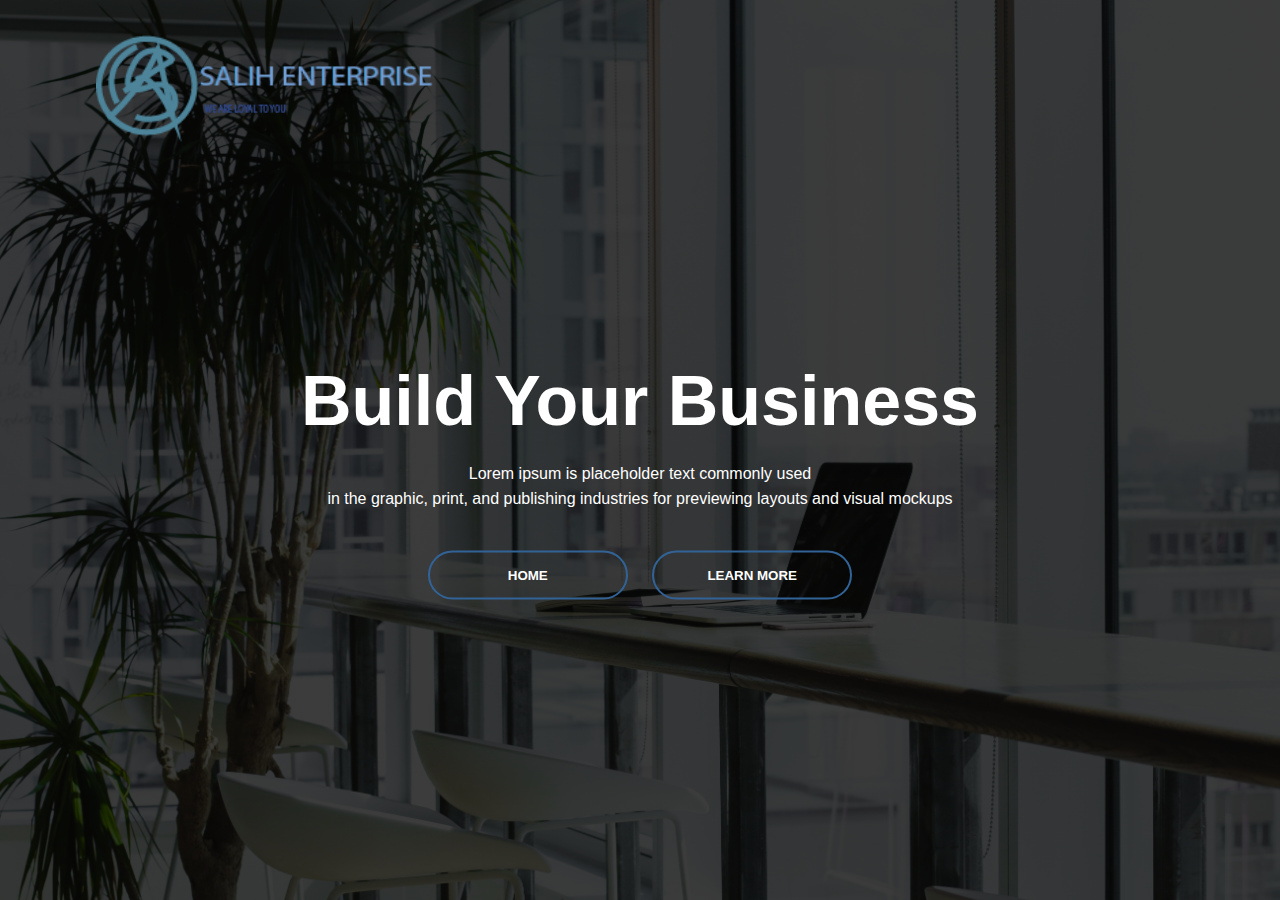
<file: index.html>
<html>
<head>
        <title>Salih Enterprise</title>
        <link rel="stylesheet" href="website3.css">
</head>
<body>
    <div class="banner">
        <div class="navbar">
        <img src="images1/logo1.png" class="logo">
        </div>
        <div class="content">
            <h1>Build Your Business</h1>
            <p>Lorem ipsum is placeholder text commonly used<br>in the graphic, print, and publishing industries for previewing layouts and visual mockups</p>
            <div>
                <button type="button"><span></span><a href="order1.html">Home</a></button>
                <button type="button"><span></span><a href="#">Learn More</a></button>
            </div>
        </div>
    </div>
    <!--Footer End-->
    <script src="js/smooth-scroll.js"></script>
    <script>
     var scroll = new SmoothScroll('a[href*="#"]');
   </script>

</body>
</html>
</file>
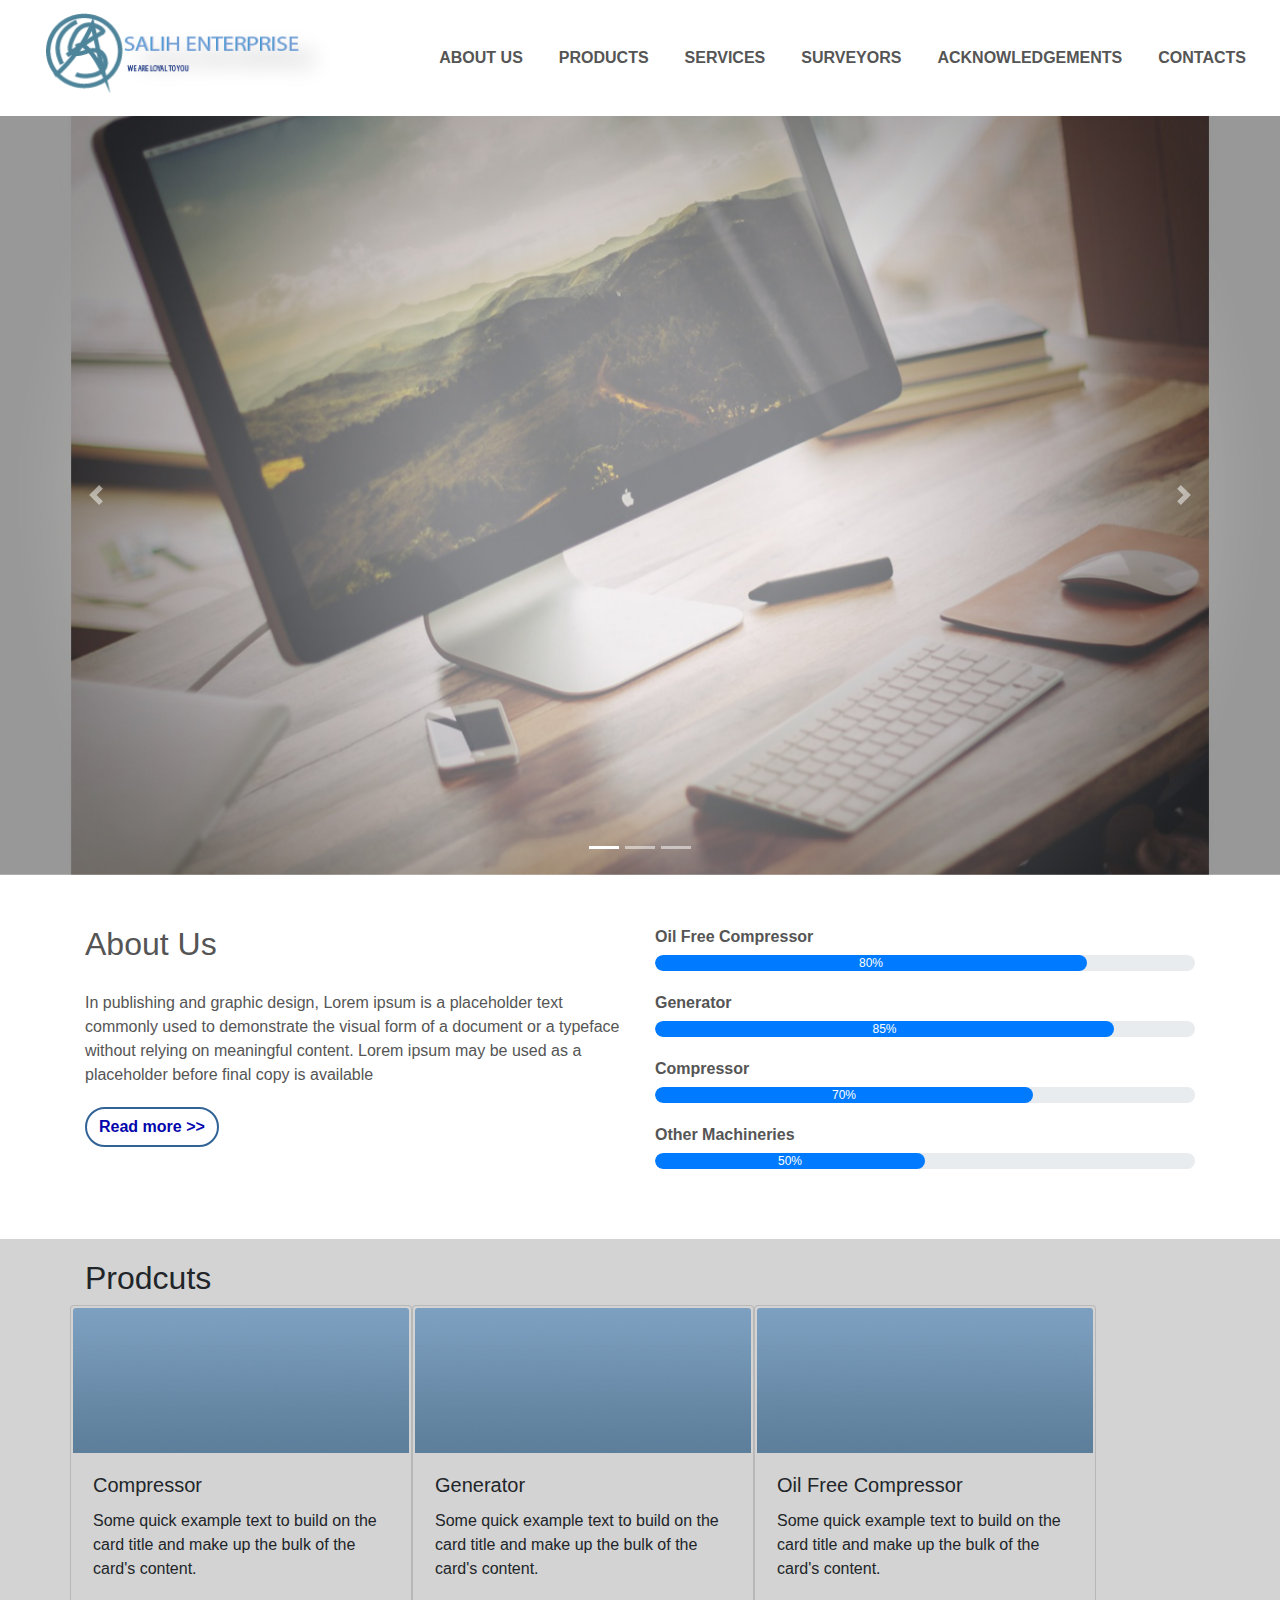
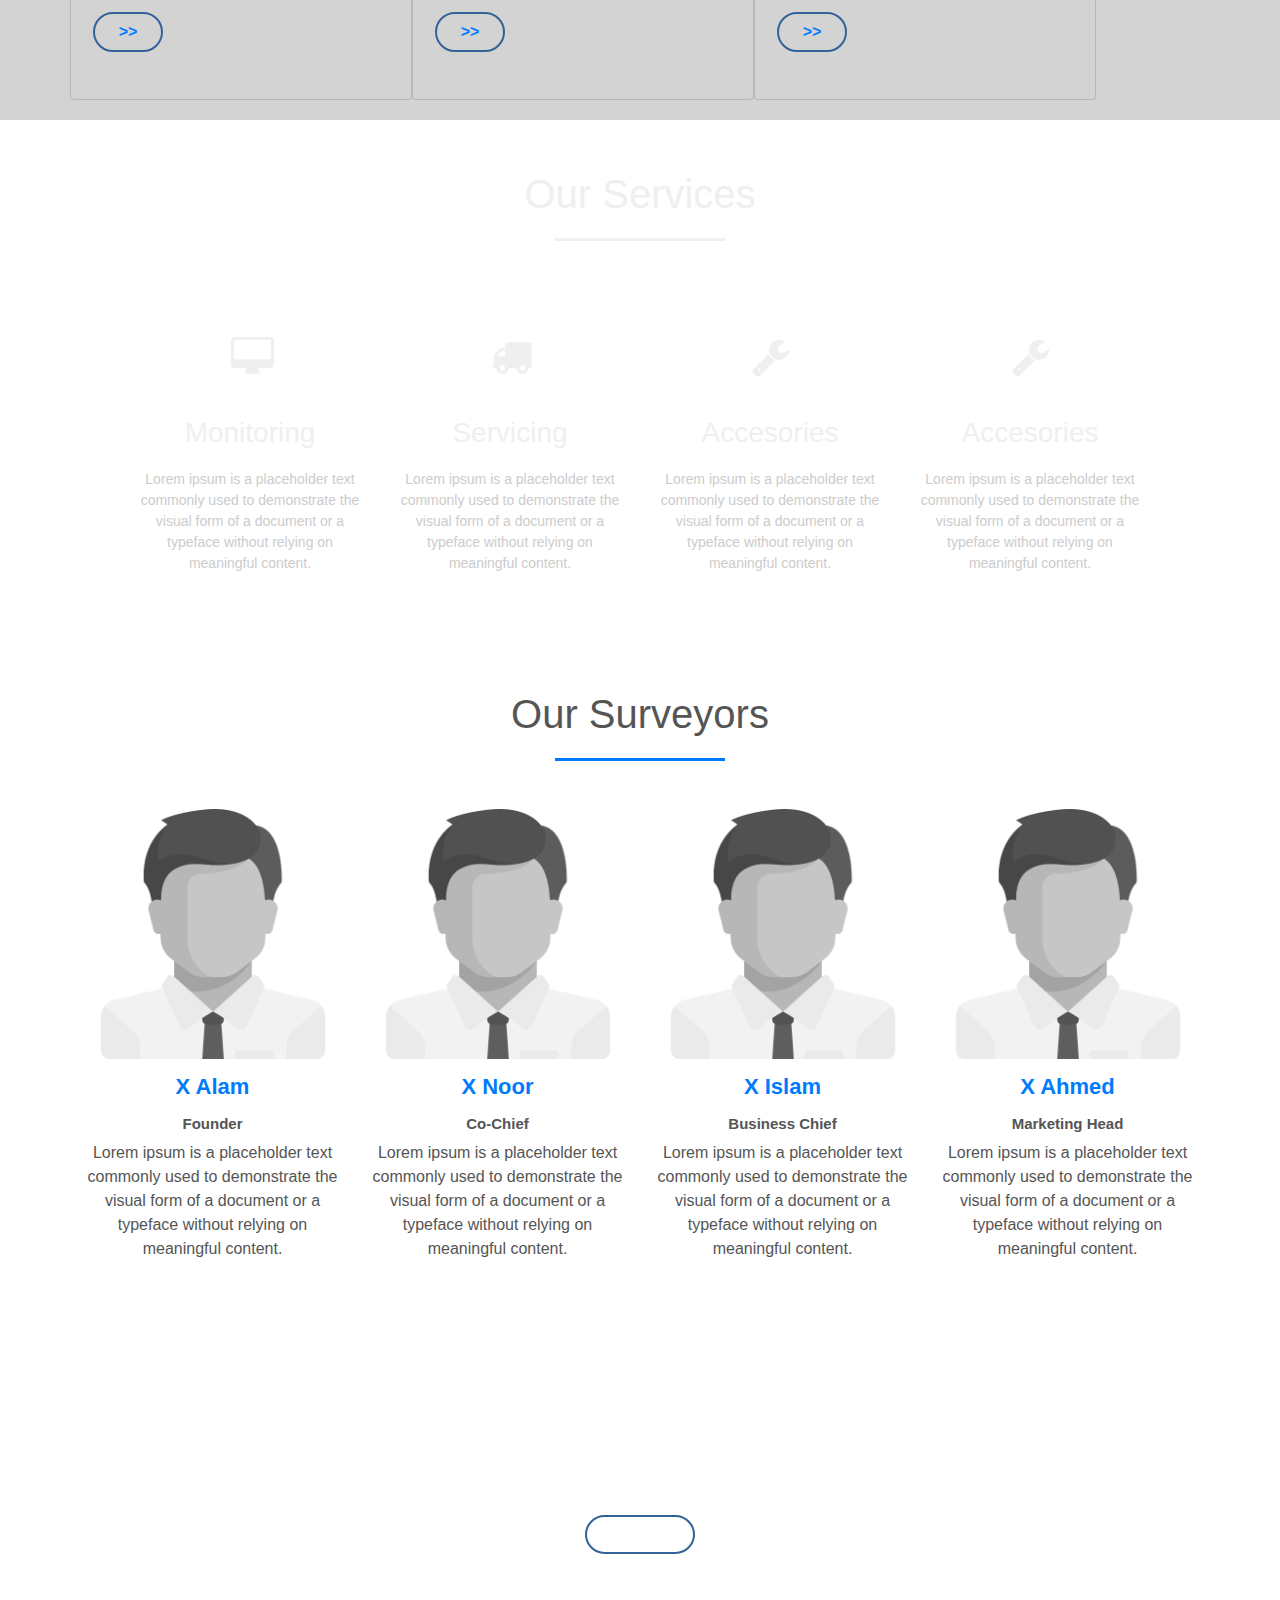
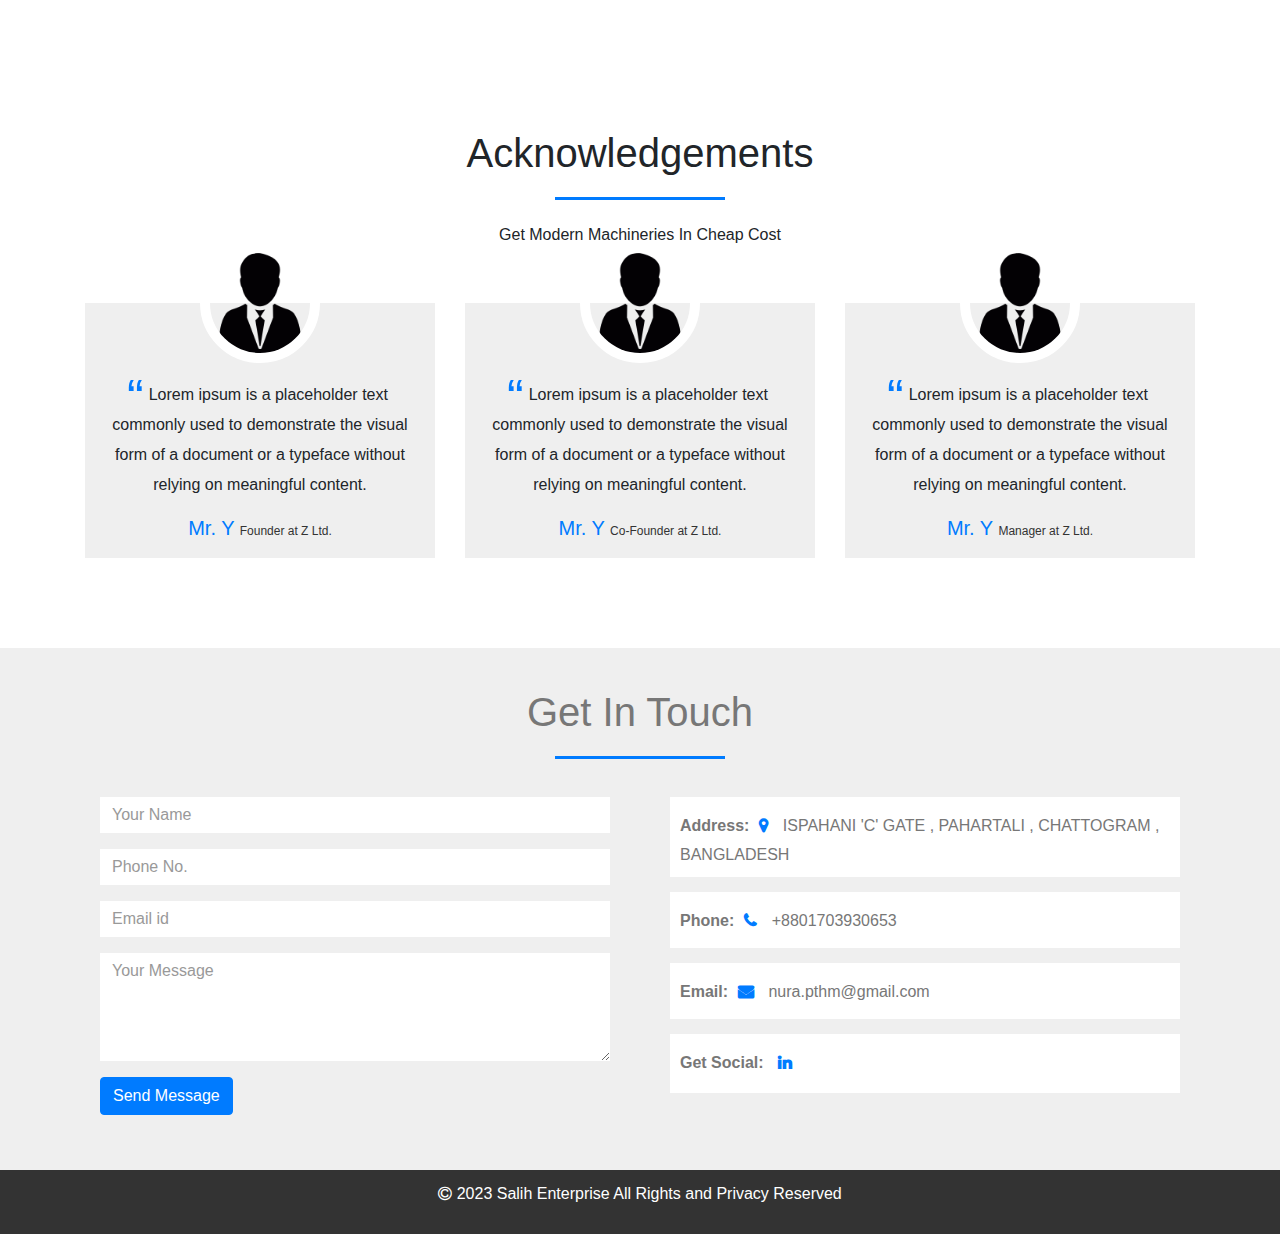
<file: order1.html>
<html>
<head>
    <title>Utillity Machinery Business Website</title>
    <link rel="stylesheet" href="order1.css">
    <link rel="stylesheet" href="https://cdn.jsdelivr.net/npm/bootstrap@4.1.3/dist/css/bootstrap.min.css">
    <link rel="stylesheet" href="https://stackpath.bootstrapcdn.com/font-awesome/4.7.0/css/font-awesome.min.css">
    <script src="https://code.jquery.com/jquery-3.3.1.slim.min.js"></script>
    <script src="https://cdn.jsdelivr.net/npm/popper.js@1.14.3/dist/umd/popper.min.js"></script>
    <script src="https://cdn.jsdelivr.net/npm/bootstrap@4.1.3/dist/js/bootstrap.min.js"></script>
</head> 
<body>
    <!--NavigationBar-->
    <section id="nav-bar">
        <nav class="navbar navbar-expand-lg navbar-light">
            <a class="navbar-brand" href="#"><img src="images/logo.png"></a>
            <button class="navbar-toggler" type="button" data-toggle="collapse" data-target="#navbarNav" aria-controls="navbarNav" aria-expanded="false" aria-label="Toggle navigation">
              <span class="navbar-toggler-icon"></span>
            </button>
            <div class="collapse navbar-collapse" id="navbarNav">
              <ul class="navbar-nav ml-auto">
                <li class="nav-item">
                  <a class="nav-link" href="#about">ABOUT US</a>
                </li>
                <li class="nav-item">
                  <a class="nav-link" href="#products">PRODUCTS</a>
                </li>
                <li class="nav-item">
                  <a class="nav-link" href="#services">SERVICES</a>
                </li>
                <li class="nav-item">
                    <a class="nav-link" href="#surveyors">SURVEYORS</a>
                </li>
                <li class="nav-item">
                    <a class="nav-link" href="#acknowledgements">ACKNOWLEDGEMENTS</a>
                </li>
                <li class="nav-item">
                    <a class="nav-link" href="#contact">CONTACTS</a>
                </li>
              </ul>
            </div>
          </nav>   
    </section>
    <!--Slider-->
    <div id="slider">
        <div id="headerSlider" class="carousel slide" data-ride="carousel">
            <ol class="carousel-indicators">
              <li data-target="#headerSlider" data-slide-to="0" class="active"></li>
              <li data-target="#headerSlider" data-slide-to="1"></li>
              <li data-target="#headerSlider" data-slide-to="2"></li>
            </ol>
            <div class="carousel-inner">
              <div class="carousel-item active">
                <img class="d-block img-fluid" src="images/banner1.1 (1).jpg">
                <div class="carousel-caption">
                </div>
              </div>
              <div class="carousel-item">
                <img class="d-block img-fluid" src="images/banner2.1 (1).jpg">
                <div class="carousel-caption">
                </div>
              </div>
              <div class="carousel-item">
                <img class="d-block img-fluid" src="images/banner3.1 (1).jpg">
                <div class="carousel-caption">
                </div>
              </div>
            </div>
            <a class="carousel-control-prev" href="#headerSlider" role="button" data-slide="prev">
              <span class="carousel-control-prev-icon" aria-hidden="true"></span>
              <span class="sr-only">Previous</span>
            </a>
            <a class="carousel-control-next" href="#headerSlider" role="button" data-slide="next">
              <span class="carousel-control-next-icon" aria-hidden="true"></span>
              <span class="sr-only">Next</span>
            </a>
          </div>
    </div>
       <!--About-->
    <section id="about">
        <div class="container">
        <div class="row">
        <div class="col-md-6">
        <h2>About Us</h2>
        <div class="about-content">
        In publishing and graphic design, Lorem ipsum is a placeholder text commonly used to demonstrate the visual form of a document or a typeface without relying on meaningful content. Lorem ipsum may be used as a placeholder before final copy is available
        </div>
        <button type="button" class="btn btn-primary"><span></span><a href="#">Read more >></a></button>
        </div>
        <div class="col-md-6 skills-bar">
          <p>Oil Free Compressor</p>
          <div class="progress">
            <div class="progress-bar" style="width: 80%;">80%</div>
          </div>
          <p>Generator</p>
          <div class="progress">
            <div class="progress-bar" style="width: 85%;">85%</div>
          </div>
          <p>Compressor</p>
          <div class="progress">
            <div class="progress-bar" style="width: 70%;">70%</div>
          </div>
          <p>Other Machineries</p>
          <div class="progress">
            <div class="progress-bar" style="width: 50%;">50%</div>
          </div>
          </div>
        </div>
        </div>
        </div>
    </section>
      <!--Products-->
    <section id="products">
      <div class="container">
      <h2>Prodcuts</h2>
      <div class="row">
      <div class="column">
        <div class="card" style="width: 30%;">
          <img class="card-img-top" src="images/compressor.jpg">
          <div class="card-body">
            <h5 class="card-title">Compressor</h5>
            <p class="card-text">Some quick example text to build on the card title and make up the bulk of the card's content.</p>
            <button type="button" class="btn btn-primary"><span></span><a href="#">>></a></button>
          </div>
        </div>
        <div class="card" style="width: 30%;">
          <img class="card-img-top" src="images/generator.jpg">
          <div class="card-body">
            <h5 class="card-title">Generator</h5>
            <p class="card-text">Some quick example text to build on the card title and make up the bulk of the card's content.</p>
            <button type="button" class="btn btn-primary"><span></span><a href="#">>></a></button>
          </div>
        </div>
        <div class="card" style="width: 30%;">
          <img class="card-img-top" src="images/oil free compressor.jpg">
          <div class="card-body">
            <h5 class="card-title">Oil Free Compressor</h5>
            <p class="card-text">Some quick example text to build on the card title and make up the bulk of the card's content.</p>
            <button type="button" class="btn btn-primary"><span></span><a href="#">>></a></button>
          </div>
        </div>  
      </div>  
      </div>
      </div>
    </section>
      <!--Services-->
    <section id="services">
      <div class="container">
      <h1>Our Services</h1> 
      <div class="row services content-center">
      <div class="col-md-3  text-center">
        <div class="icon">
          <i class="fa fa-desktop"></i>
        </div>
        <h3>Monitoring</h3>
        <p>Lorem ipsum is a placeholder text commonly used to demonstrate the visual form of a document or a typeface without relying on meaningful content.</p>
      </div>
      <div class="col-md-3  text-center">
        <div class="icon">
          <i class="fa fa-truck"></i>
        </div>
        <h3>Servicing</h3>
        <p>Lorem ipsum is a placeholder text commonly used to demonstrate the visual form of a document or a typeface without relying on meaningful content.</p>
      </div>
      <div class="col-md-3  text-center">
        <div class="icon">
          <i class="fa fa-wrench"></i>
        </div>
        <h3>Accesories</h3>
        <p>Lorem ipsum is a placeholder text commonly used to demonstrate the visual form of a document or a typeface without relying on meaningful content.</p>
      </div>
      <div class="col-md-3  text-center">
        <div class="icon">
          <i class="fa fa-wrench"></i>
        </div>
        <h3>Accesories</h3>
        <p>Lorem ipsum is a placeholder text commonly used to demonstrate the visual form of a document or a typeface without relying on meaningful content.</p>
      </div>
      </div> 
      </div>
    </section> 
     <!--Surveyors--> 
     <section id="surveyors">
     <div class="container">
        <h1>Our Surveyors</h1>
        <div class="row">
          <div class="col-md-3 profile-pic text-center">
          <div class="img-box">
            <img src="images/client1.png" class="img-responsive">
            <ul>
            <a href="#"><li><i class="fa fa-twitter"></i></li></a>
            <a href="#"><li><i class="fa fa-envelope"></i></li></a>
            <a href="#"><li><i class="fa fa-linkedin"></i></li></a>
            </ul>
          </div>
          <h2>X Alam</h2>
          <h3>Founder</h3>
          <p>Lorem ipsum is a placeholder text commonly used to demonstrate the visual form of a document or a typeface without relying on meaningful content.</p>
          </div>
          <div class="col-md-3 profile-pic text-center">
            <div class="img-box">
              <img src="images/client1 - Copy (2).png" class="img-responsive">
              <ul>
              <a href="#"><li><i class="fa fa-twitter"></i></li></a>
              <a href="#"><li><i class="fa fa-facebook"></i></li></a>
              <a href="#"><li><i class="fa fa-linkedin"></i></li></a>
              </ul>
            </div>
            <h2>X Noor</h2>
            <h3>Co-Chief</h3>
            <p>Lorem ipsum is a placeholder text commonly used to demonstrate the visual form of a document or a typeface without relying on meaningful content.</p>
          </div>
          <div class="col-md-3 profile-pic text-center">
            <div class="img-box">
              <img src="images/client1 - Copy (3).png" class="img-responsive">
              <ul>
              <a href="#"><li><i class="fa fa-twitter"></i></li></a>
              <a href="#"><li><i class="fa fa-envelope"></i></li></a>
              <a href="#"><li><i class="fa fa-linkedin"></i></li></a>
              </ul>
            </div>
            <h2>X Islam</h2>
            <h3>Business Chief</h3>
            <p>Lorem ipsum is a placeholder text commonly used to demonstrate the visual form of a document or a typeface without relying on meaningful content.</p>
          </div>
          <div class="col-md-3 profile-pic text-center">
            <div class="img-box">
              <img src="images/client1 - Copy (3).png" class="img-responsive">
              <ul>
              <a href="#"><li><i class="fa fa-twitter"></i></li></a>
              <a href="#"><li><i class="fa fa-Facebook"></i></li></a>
              <a href="#"><li><i class="fa fa-linkedin"></i></li></a>
              </ul>
            </div>
            <h2>X Ahmed</h2>
            <h3>Marketing Head</h3>
            <p>Lorem ipsum is a placeholder text commonly used to demonstrate the visual form of a document or a typeface without relying on meaningful content.</p>
          </div>
        </div>
     </div>
     </section>
      <!--promo--> 
     <section id="promo">
     <div class="container">
      <p>Get Modern Machineries In Cheap Cost</p>
      <button type="button" class="btn btn-primary"><a href="#contact">Contact Us</a></button>
     </div> 
     </section>
      <!--Acknowledgements-->
     <section id="acknowledgements">
     <div class="container">
     <h1>Acknowledgements</h1>
     <p class="text-center">Get Modern Machineries In Cheap Cost</p>
      <div class="row">
        <div class="col-md-4 text-center">
          <div class="profile">
          <img src="images/man.png" class="user">
          <blockquote>Lorem ipsum is a placeholder text commonly used to demonstrate the visual form of a document or a typeface without relying on meaningful content.
          </blockquote>
          <h3>Mr. Y <span>Founder at Z Ltd.</span></h3>
          </div>
        </div>
        <div class="col-md-4 text-center">
          <div class="profile">
          <img src="images/man.png" class="user">
          <blockquote>Lorem ipsum is a placeholder text commonly used to demonstrate the visual form of a document or a typeface without relying on meaningful content.
          </blockquote>
          <h3>Mr. Y <span>Co-Founder at Z Ltd.</span></h3>
          </div>
        </div>
        <div class="col-md-4 text-center">
          <div class="profile">
          <img src="images/man.png" class="user">
          <blockquote>Lorem ipsum is a placeholder text commonly used to demonstrate the visual form of a document or a typeface without relying on meaningful content.
          </blockquote>
          <h3>Mr. Y <span>Manager at Z Ltd.</span></h3>
          </div>
        </div> 
      </div>
     </div>
     </section> 
      <!--Get In Touch-->
     <section id="contact">
     <div class="container">
      <h1>Get In Touch</h1>
      <div class="row">
        <div class="col-md-6">
          <form class="contact-form">
            <div class="form-group">
              <input type="text" class="form-control" placeholder="Your Name">
            </div>
            <div class="form-group">
              <input type="Number" class="form-control" placeholder="Phone No.">
            </div>
            <div class="form-group">
              <input type="Email" class="form-control" placeholder="Email id">
            </div>
            <div class="form-group">
              <textarea class="form-control" rows="4" placeholder="Your Message"></textarea>
            </div>
            <button type="submit" class="btn btn-primary">Send Message</button>
          </form>
        </div>
        <div class="col-md-6 contact-info">
          <div class="follow"><b>Address:</b><i class="fa fa-map-marker"></i>  ISPAHANI 'C' GATE , PAHARTALI , CHATTOGRAM , BANGLADESH</div>
          <div class="follow"><b>Phone:</b><i class="fa fa-phone"></i>  +8801703930653</div>
          <div class="follow"><b>Email:</b><i class="fa fa-envelope"></i>  nura.pthm@gmail.com</div>
          <div class="follow"><label><b>Get Social:</b></label>
          <a href="#"><i class="fa fa-linkedin"></i></a>
          </div>
        </div>
      </div>
     </div> 
     </section> 
      <!--Footer-->
     <section id="footer">
      <div class="container text-center">
        <p><i class="fa fa-copyright"></i> 2023 Salih Enterprise All Rights and Privacy Reserved</p>
      </div>
     </section> 
     <!--Footer End-->
     <script src="js/smooth-scroll.js"></script>
     <script>
      var scroll = new SmoothScroll('a[href*="#"]');
    </script>

</body>   
</html>
</file>
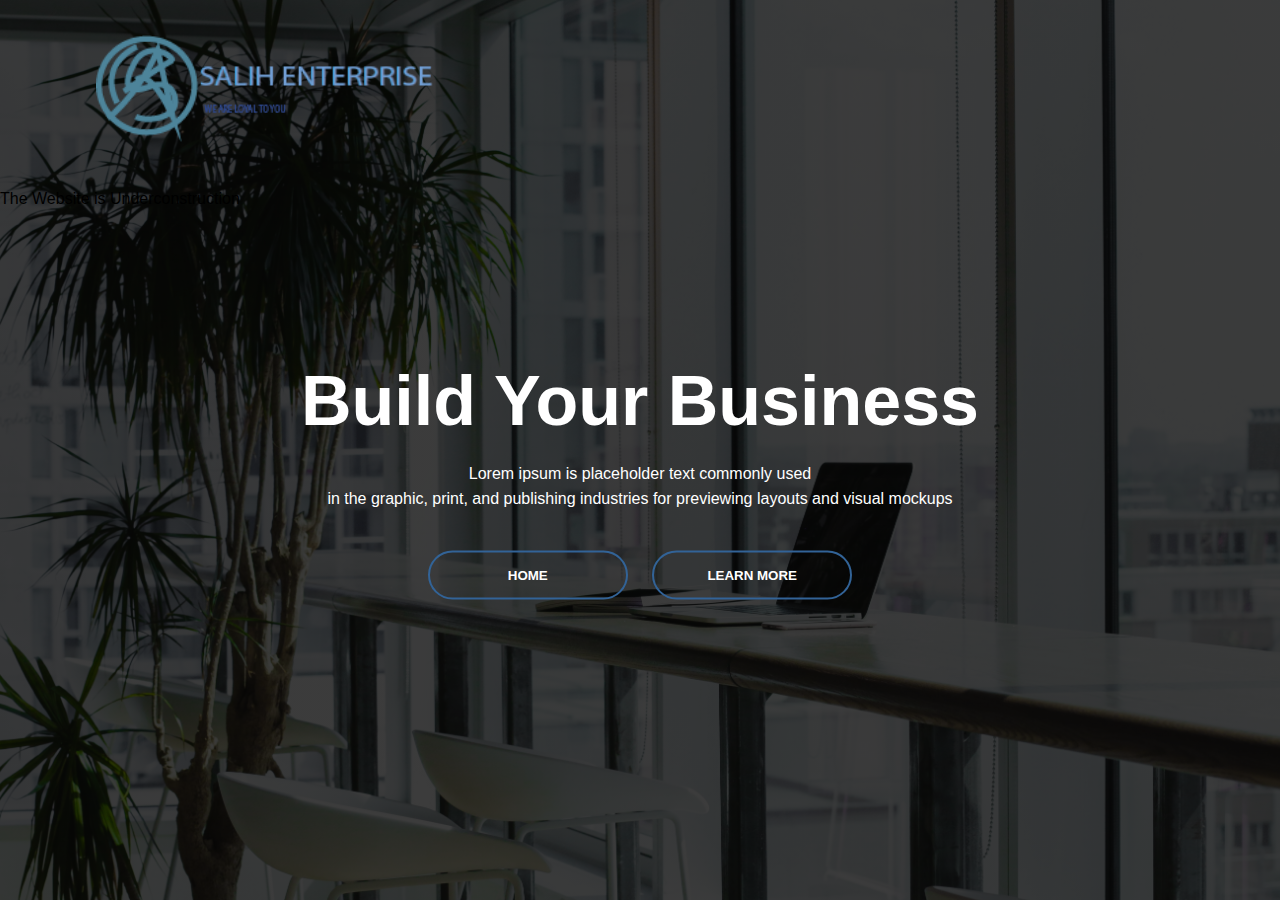
<file: website3.html>
<html>
<head>
        <title>Salih Enterprise</title>
        <link rel="stylesheet" href="website3.css">
</head>
<body>
    <div class="banner">
        <div class="navbar">
        <img src="images1/logo1.png" class="logo">
        </div>
        <div class="content">
            <h1>Build Your Business</h1>
            <p>Lorem ipsum is placeholder text commonly used<br>in the graphic, print, and publishing industries for previewing layouts and visual mockups</p>
            <div>
                <button type="button"><span></span><a href="order1.html">Home</a></button>
                <button type="button"><span></span><a href="#">Learn More</a></button>
            </div>
        </div>
        <div class="notice">
        <p>The Website is Underconstruction</p>
        </div>
    </div>
    <!--Footer End-->
    <script src="js/smooth-scroll.js"></script>
    <script>
     var scroll = new SmoothScroll('a[href*="#"]');
   </script>

</body>
</html>
</file>
<file: website3.css>
*{
    margin: 0;
    padding: 0;
    font-family: sans-serif;
}
.banner{
    width: 100%;
    min-height: 100vh;
    background-image: linear-gradient(rgba(0,0,0,0.75),rgba(0,0,0,0.75)), url(images1/background.jpg);
    background-size: cover;
    background-position: center;
}
.navbar{
    width: 85%;
    margin: auto;
    padding: 35px 0;
    display: flex;
    align-items: center;
    justify-content: space-between;
}
.logo{
    width: 400px;
    cursor: pointer;
}
.content{
    width: 100%;
    position: absolute;
    top: 50%;
    transform: translateY(-50%);
    text-align: center;
    color: #fff;
}
.content h1{
    font-size: 70px;
    margin-top: 80px;
}
.content p{
    margin: 20px auto;
    font-weight: 100;
    line-height: 25px;
}
.content br{
    font-weight: bold;
    color: #326397;
}
button{
    width: 200px;
    padding: 15px 0;
    text-align: center;
    margin: 20px 10px;
    border-radius: 25px;
    font-weight: bold;
    border: 2px solid #326397;
    background: transparent;
    color: #fff;
    cursor: pointer;
    position: relative;
    overflow: hidden;
}
span{
    background: #326397;
    height: 100%;
    width: 0;
    border-radius: 25px;
    position: absolute;
    left: 0;
    bottom: 0;
    z-index: -1;
    transition: 0.5s;
}
button:hover span{
    width: 100%;
}
button:hover{
    border: none;
}
button a{
    text-decoration: none;
    color: #fff;
    text-transform: uppercase;
}
</file>
<file: order1.css>
*{
    margin: 0;
    padding: 0;
}
/*---Navigation---*/
#nav-bar
{
    position: sticky;
    top: 0;
    z-index: 10;
}
.navbar-brand img
{
    height: 90px;
    padding-left: 30px;
}
.navbar-nav li
{
    padding: 0 10px;
}
.navbar-nav li a{
    float: right;
    text-align: left;
}
#nav-bar ul li a:hover
{
    color: #007bff!important;
}
.navbar
{
    background: #fff;
}
.navbar-toggler
{
    border: none!important;
}
.nav-link
{
    color: #555!important;
    font-weight: 600;
    font-size: 16px;
}  
/*---Slider---*/
#slider
{
    width: 100%;
}
.carousel-caption
{
    top: 87%;
    transform: translateY(-50%);
    bottom: initial!important;
}
/*---About---*/
#about
{
    padding-top: 50px;
    padding-bottom: 50px;
    color: #555;
}
#about button
{
    margin-top: 20px;
    margin-bottom: 30px;
    border: 2px solid #326397;
    background: transparent;
    border-radius: 40px;
}
#about button a
{
    color: #0305ac;
    font-weight: bold;
    text-align: center;
}
.about-content
{
    padding-top: 20px;
}
.skills-bar p
{
    margin-bottom: 6px;
    font-weight: 600;
}
.progress-bar
{
    border-radius: 16px;
}
.progress
{
    border-radius: 16px !important;
    margin-bottom: 20px;
}
/*---Products---*/
#products
{
    padding-top: 20px;
    padding-bottom: 20px;
    background-color: #d3d3d3;
}
#products .card-body button
{
    width: 70px;
    margin-top: 15px;
    margin-bottom: 25px;
    border-radius: 25px;
    border: 2px solid #326397;
    background: transparent;
    position: relative;
}
#products .card-body button a
{
    text-align: center;
    font-weight: bold;
    color: #007bff;
}
.column .card
{
    padding: 2px;
    width: 30%;
    float: left;
    background-color: #d3d3d3;
}
/*---Services---*/
#services
{
    background-image: linear-gradient(rgba(0,0,0,0.8), rgba(0,0,0,0.8)), url(images/background2.jpg);
    background-size: cover;
    background-position: center;
    color: #efefef !important;
    background-attachment: fixed;
    padding: 50px;
}
#services h1
{
    text-align: center;
    color: #efefef !important;
    padding-bottom: 10px;
}
#services h1::after
{
    content: '';
    background: #efefef;
    display: block;
    height: 3px;
    width: 170px;
    margin: 20px auto 5px;
}
.services
{
    margin-top: 40px;
    padding: 0 50px;
}
.icon
{
    font-size: 40px;
    margin: 20px auto;
    padding: 20px;
    height: 80px;
    width: 80px;
    border: 1px solid #fff;
    border-radius: 50%;
}
#services p
{
    font-size: 14px;
    margin-top: 20px;
    color: #ccc;
}
.services .col-md-3:hover
{
    background: #007bff;
    cursor: pointer;
    transition: 0.7s;
}
/*---Surveyors---*/
#surveyors
{
    padding-top: 50px;
    padding-bottom: 50px;
    color: #555;
}
h1
{
    text-align: center;
    color: #555;
    padding-bottom: 10px;
}
h1::after
{
    content: '';
    background: #007bff;
    display: block;
    height: 3px;
    width: 170px;
    margin: 20px auto 5px;
}
.profile-pic
{
    margin-top: 25px;
}
.profile-pic .img-box
{
    opacity: 1;
    display: block;
    position: relative;
}
.profile-pic .img-box img
{
    filter: grayscale(1);
    width: 250px;
    height: 250px;
}
.profile-pic .img-box img:hover
{
    filter: grayscale(0);
    cursor: pointer;
}
.profile-pic h2
{
    font-size: 22px;
    font-weight: bold;
    margin-top: 15px;
    color: #007bff !important;
}
.profile-pic h3
{
    font-size: 15px;
    font-weight: bold;
    margin-top: 15px;
}
#sruveyors .fa
{
    height: 25px;
    width: 25px;
    color: #007bff !important;
    background: #fff;
    padding: 4px;
    border-radius: 50%;
}
.img-box ul
{
    padding: 15px 0;
    position: absolute;
    z-index: 2;
    bottom: 0;
    left: 50%;
    transform: translateX(-50%);
    opacity: 0;
}
.img-box ul li
{
    padding: 5px;
    display: inline-block;
}
.img-box:hover ul
{
    opacity: 1;
}
.img-box ul, .img-box ul li
{
    transition: 0.5s;
}
/*---promo---*/
#promo
{
    background-image: linear-gradient(rgba(0,0,0,0.7), rgba(0,0,0,0.7)), url(images/background3.jpg);
    background-size: cover;
    background-position: center;
    color: #fff;
    background-attachment: fixed;
    text-align: center;
    padding: 100px;
    font-family: sans-serif;
    font-size: 38px;
}
#promo button
{
    width: 110px;
    margin-top: 15px;
    margin-bottom: 25px;
    border-radius: 25px;
    border: 2px solid #326397;
    background: transparent;
    text-align: center;
    font-weight: bold;
    font-size: 15px;
    position: relative;
    overflow: hidden;
    cursor: pointer;
}
#promo button a
{
    color: #fff;
}
/*---Acknowledgements---*/
#acknowledgements
{
    padding-top: 50px;
    padding-bottom: 50px;
}
#acknowledgments .row
{
    margin-top: 30px;
}
.col-md-4
{
    margin: 40px auto;
}
.profile
{
    padding: 70px 10px 10px;
    background-color: #efefef;
}
.user
{
    width: 120px;
    height: 120px;
    border-radius: 50%;
}
.profile img
{
    top: -60px;
    position: absolute;
    left: calc(50% - 60px);
    border: 10px solid #fff;
}
.profile h3
{
    font-size: 20px;
    margin-top: 15px;
    color: #007bff;
}
span
{
    font-size: 12px;
    color: #333;
}
blockquote
{
    font-size: 16px;
    line-height: 30px;
}
blockquote::before
{
    content: '\201C';
    font-size: 50px;
    color: #007bff;
    position: relative;
    line-height: 20px;
    bottom: -15px;
    right: 5px;
}
.profile:hover
{
    box-shadow: 0 0 15px 5px rgba(0,0,0,0.2);
    cursor: pointer;
    transition: 0.5s;
}
/*---Get In Touch---*/
#contact
{
    background: #efefef;
    padding-top: 40px;
    padding-bottom: 40px;
    color: #777;
}
.contact-form
{
    padding: 15px;
}
.form-control
{
    border-radius: 0 !important;
    border: none !important;
}
::placeholder
{
    color: #999 !important;
}
.follow
{
    background: #fff;
    padding: 10px;
    margin: 15px;
}
.contact-info .fa
{
    margin: 10px;
    color: #007bff;
    font-weight: bold;
}
/*---Footer---*/
#footer
{
    background: #333;
    color: #fff;
    padding: 12px;
}
.fa-heart-o
{
    margin: 3px;
    color: red;
}
</file>
